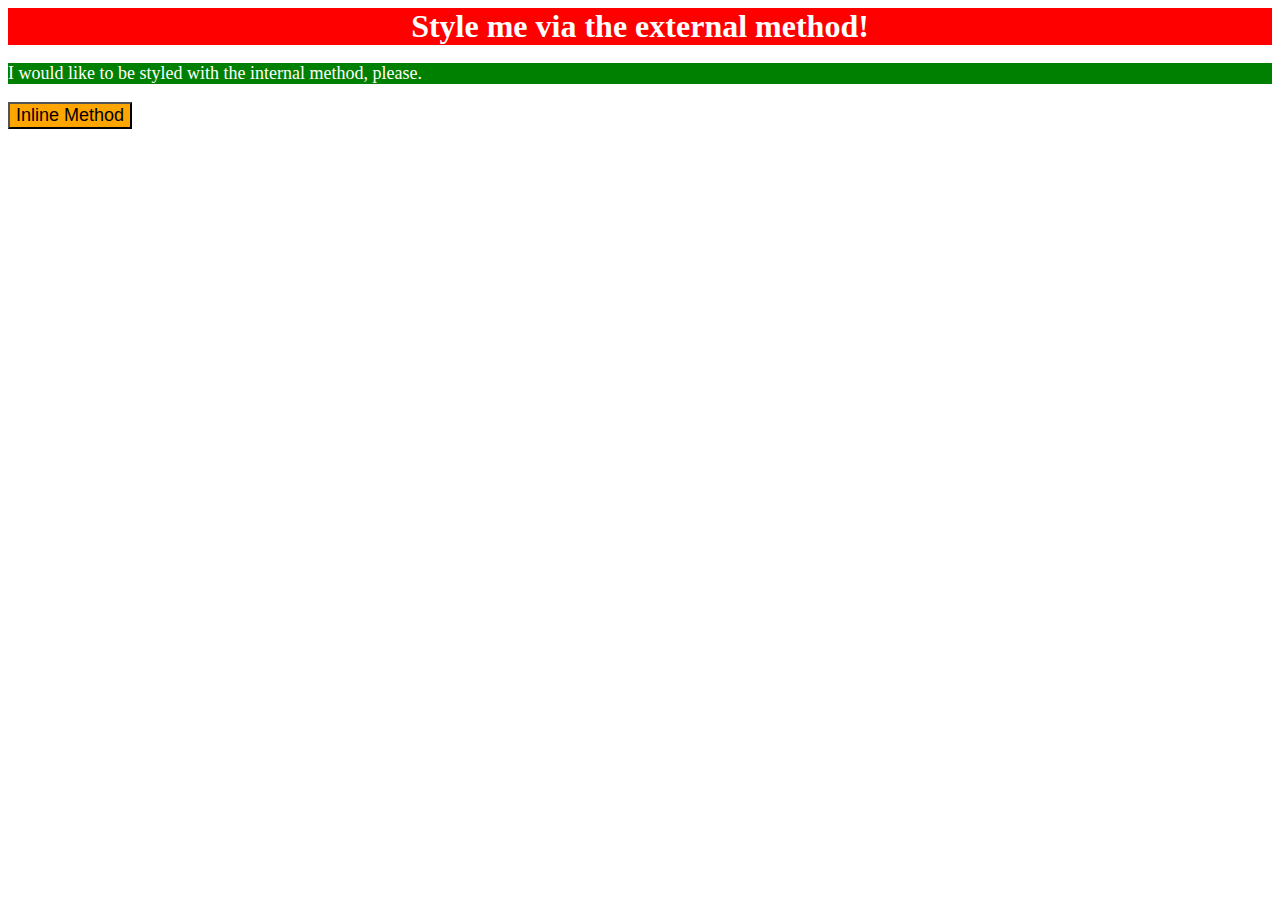
<file: foundations/01-css-methods/index.html>
<!DOCTYPE html>
<html lang="en">
  <head>
    <meta charset="UTF-8">
    <meta http-equiv="X-UA-Compatible" content="IE=edge">
    <meta name="viewport" content="width=device-width, initial-scale=1.0">
    <link rel="stylesheet" href="./css/styles.css">
    <title>Methods for Adding CSS</title>
    <style>
      p {background-color:green;
      color:white;
    font-size: 18px}
    </style>
  </head>
  <body>
    <div>Style me via the external method!</div>
    <p>I would like to be styled with the internal method, please.</p>
    <button style="background-color: orange; font-size: 18px;">Inline Method</button>
  </body>
</html>
</file>
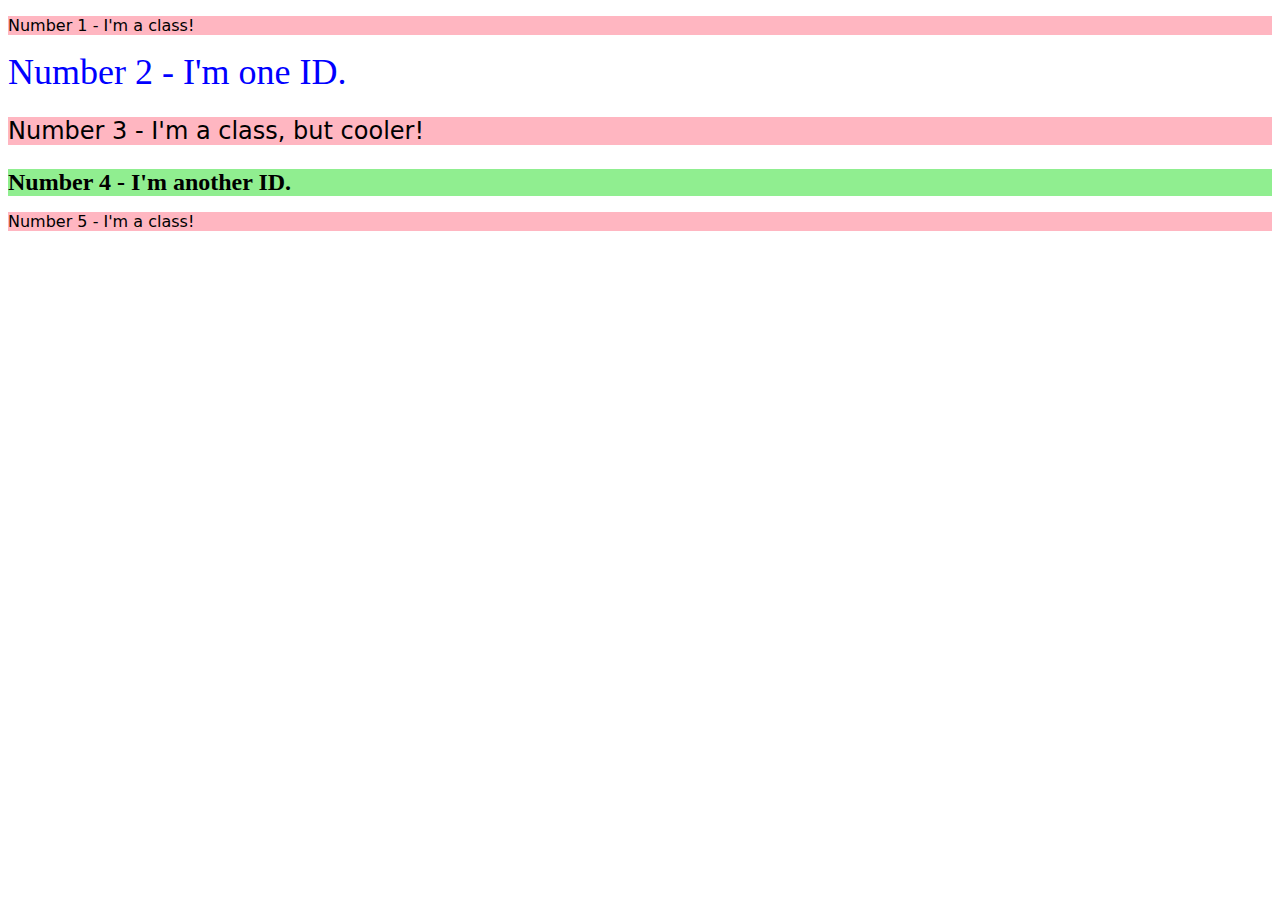
<file: foundations/02-class-id-selectors/index.html>
<!DOCTYPE html>
<html lang="en">
  <head>
    <meta charset="UTF-8">
    <meta http-equiv="X-UA-Compatible" content="IE=edge">
    <meta name="viewport" content="width=device-width, initial-scale=1.0">
    <title>Class and ID Selectors</title>
    <link rel="stylesheet" href="style.css">
  </head>
  <body>
    <p>Number 1 - I'm a class!</p>
    <div id="number2">Number 2 - I'm one ID.</div>
    <p class="three">Number 3 - I'm a class, but cooler!</p>
    <div class="four">Number 4 - I'm another ID.</div>
    <p>Number 5 - I'm a class!</p>
  </body>
</html>
</file>
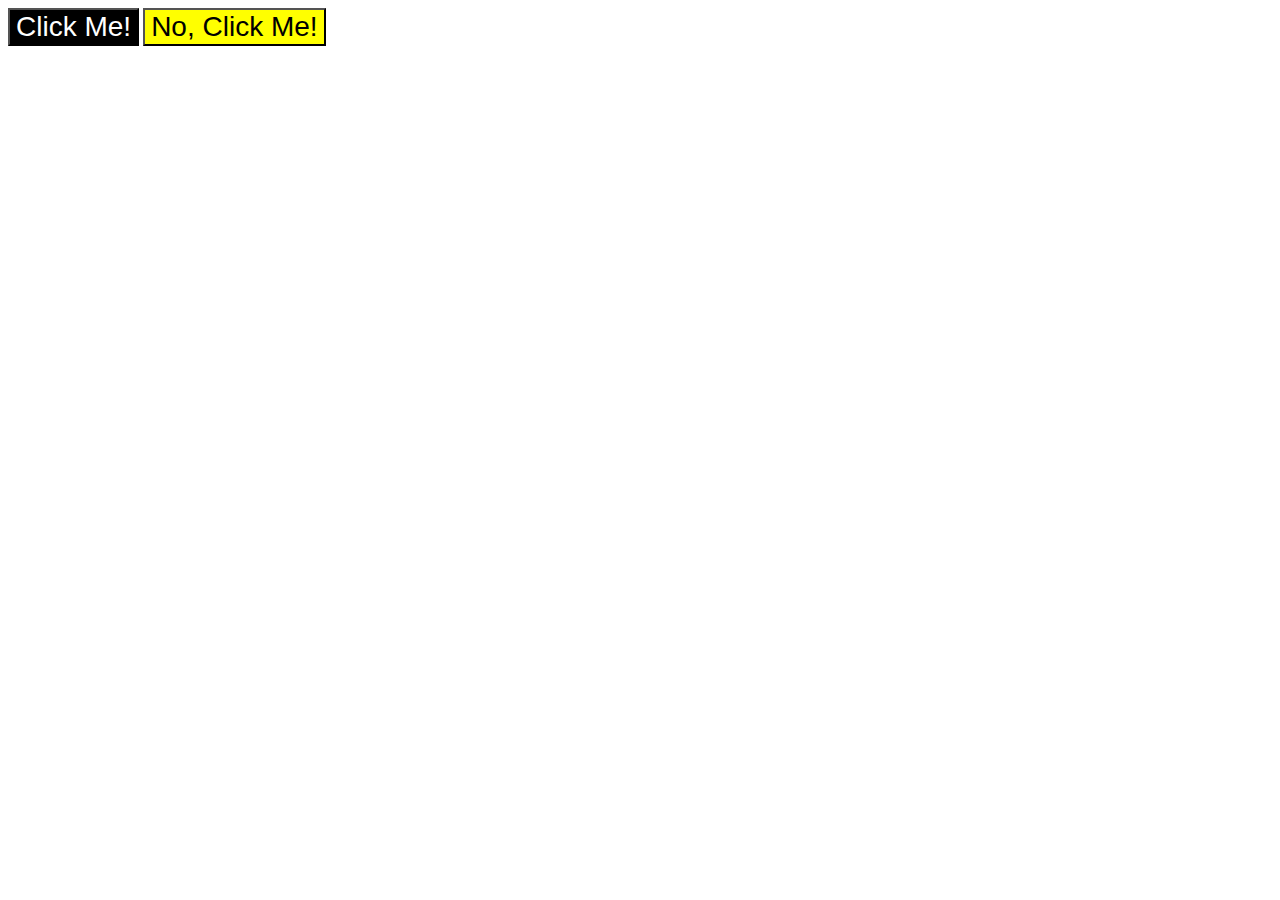
<file: foundations/03-grouping-selectors/index.html>
<!DOCTYPE html>
<html lang="en">
  <head>
    <meta charset="UTF-8">
    <meta http-equiv="X-UA-Compatible" content="IE=edge">
    <meta name="viewport" content="width=device-width, initial-scale=1.0">
    <title>Grouping Selectors</title>
    <link rel="stylesheet" href="style.css">
  </head>
  <body>
    <button class="one" >Click Me!</button>
    <button class="two">No, Click Me!</button>
  </body>
</html>
</file>
<file: foundations/01-css-methods/css/styles.css>
div  {
    background-color: red;
    color: white;
    font-size: 32px;
    text-align: center;
    font-weight: bold;
}
</file>
<file: foundations/02-class-id-selectors/style.css>
p {
    background-color: lightpink;
    font-family: "Verdana", "DejaVu Sans", "sans-serif" 
}

#number2 {
    color: blue;
    font-size: 36px;
}

p.three {
    font-size: 24px
}

div.four {
    background-color:lightgreen;
    font-weight: bold;
    font-size: 24px
}
</file>
<file: foundations/03-grouping-selectors/style.css>
.one {
    background-color: black;
    color: white;
}

.two {
    background-color: yellow
}

.one,
.two {
    font-size: 28px;
    font-family: "Helvetica", "Times New Roman", "sans-serif"
}
</file>
